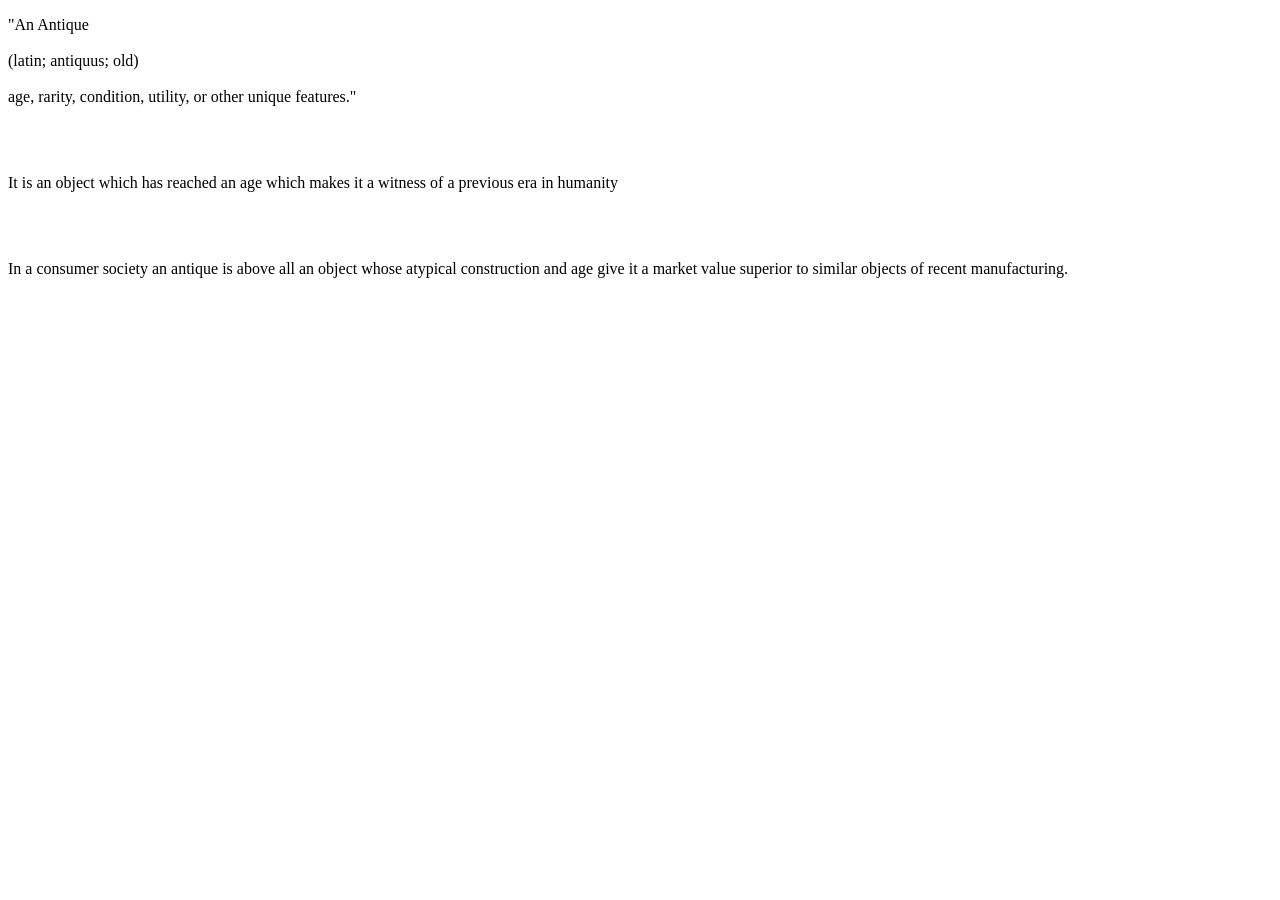
<file: 1-index.html>
<!DOCTYPE html>
<html lang="en">
	<head>
		<meta charset="UTF-8"
		<meta name="viewport content="width=device-width,initial-scale=1">
		<title> Antique Store </title>
	</head>
	<body>
	<p> 
	"An Antique
	&nbsp; <br>
	&nbsp; <br>
	(latin; antiquus; old)
	&nbsp; <br>
	&nbsp; <br>
	age, rarity, condition, utility, or other unique features."
	</p>
	&nbsp; <br>
	&nbsp; <br>
	<p>
	It is an object which has reached an age which 
	makes it a witness of a previous era in humanity
	</p>
	&nbsp; <br>
	&nbsp; <br>
	<p>
	In a consumer society an antique is above all an object 
	whose atypical construction and age give it a market
	value superior to similar objects of recent manufacturing.
	</p>
	</body>
</html>
</file>
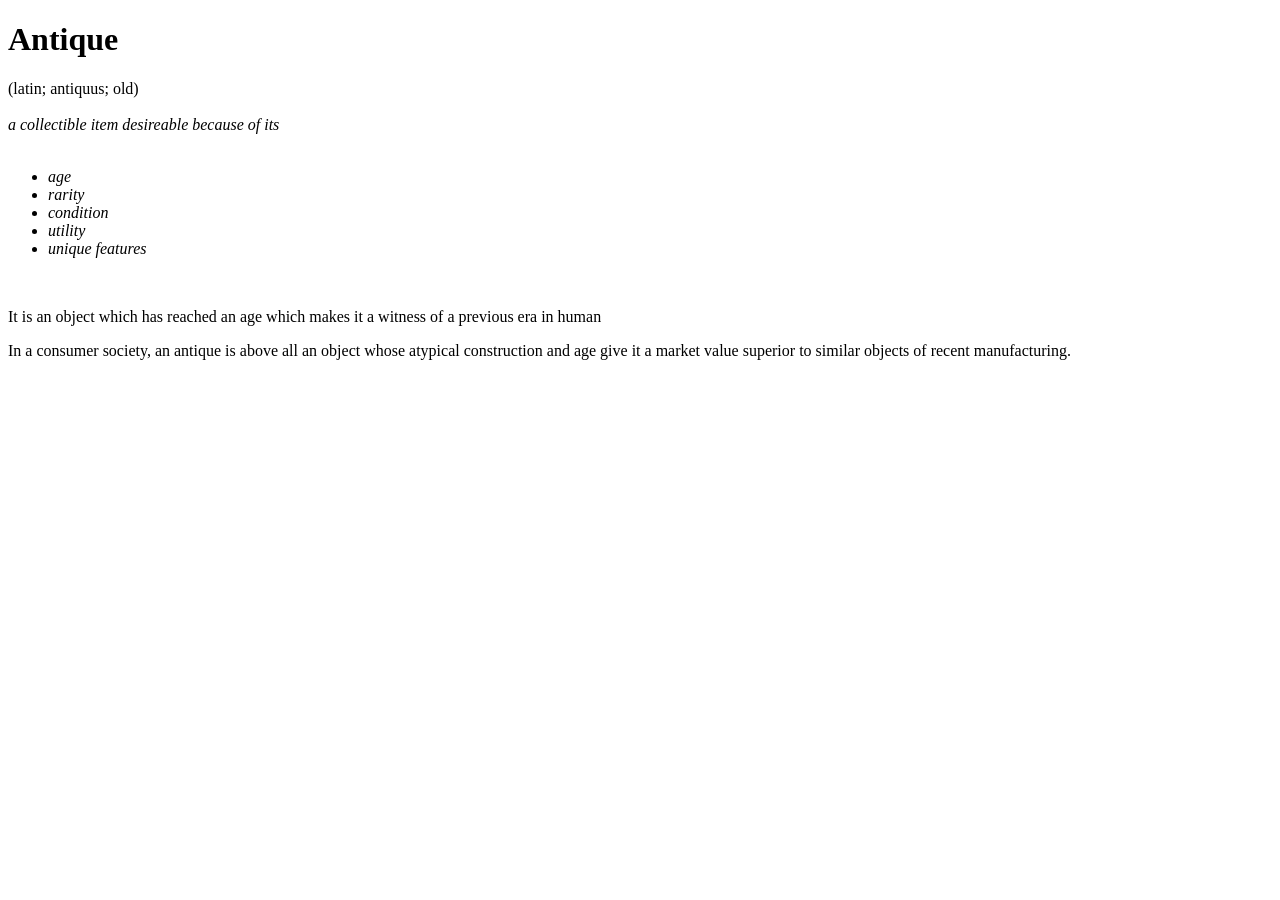
<file: 2-index.html>
<!DOCTYPE html>
<html lang="en">
	<head>
		<meta charset="UTF-8">
		<meta name="viewport" content="width=device-width,initial-scale=1">
		<title> Antique </title>
	</head>
	<body>
		<p>
		<h1><b> Antique </b></h1>
		(latin; antiquus; old)
		&nbsp; <br>
		&nbsp; <br>
		<i> a collectible item desireable because of its
		&nbsp; <br>
		&nbsp; <br>
		<ul>
		<li> age </li>
		<li> rarity </li>
		<li> condition </li>
		<li> utility </li>
		<li> unique features </li>
		</i>
		</ul>
		&nbsp; <br>
		<p><div> It is an object which has reached an age which makes it a 
		witness of a previous era in human </div></p>
		<p>
		In a consumer society, an antique is above all an object whose 
		atypical construction and age give it a market value superior to 
		similar objects of recent manufacturing.
		</p>
	</body>
</html>
</file>
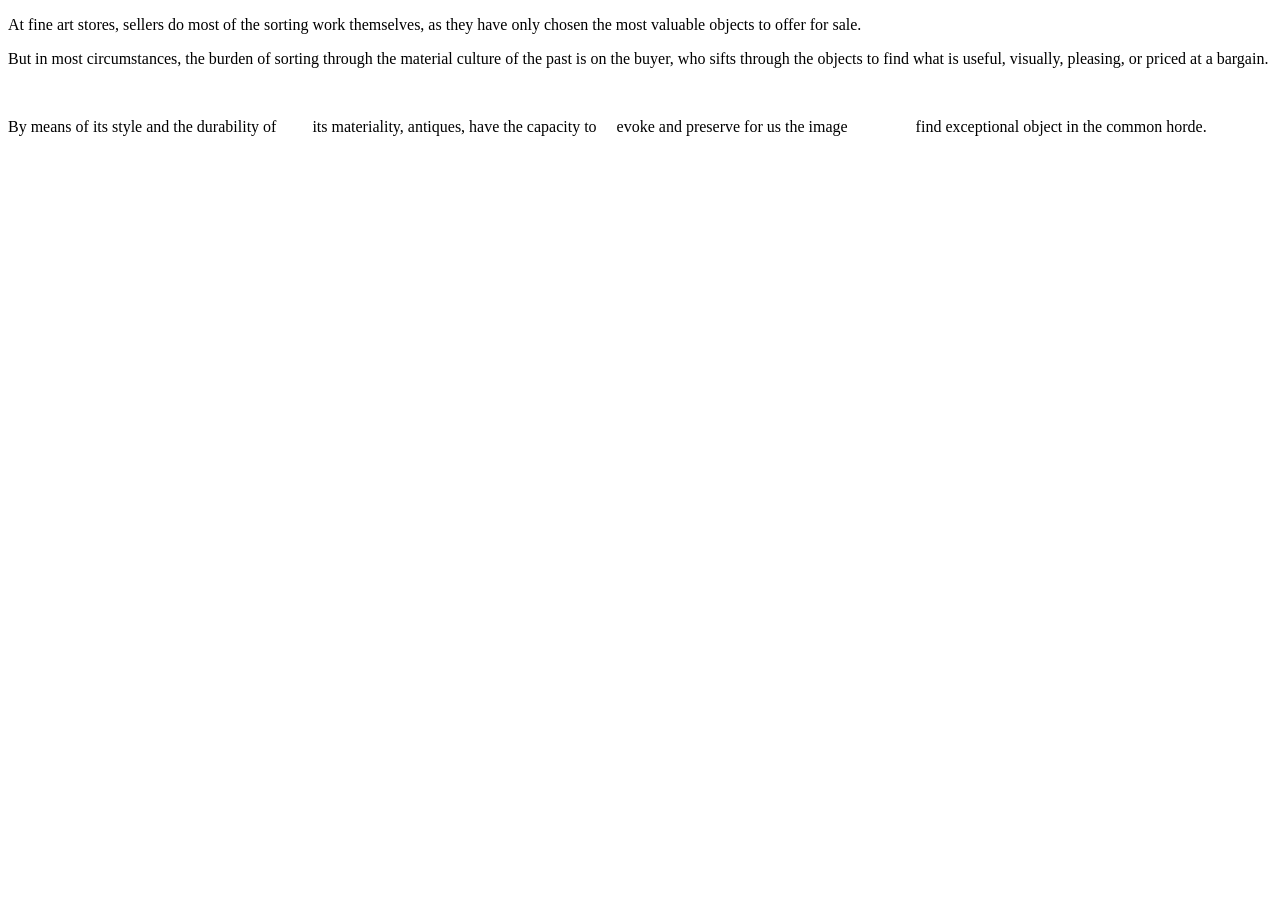
<file: 3-index.html>
<!DOCTYPE html>
<html lang="en">
	<head>
		<meta charset="UTF-8">
		<meta name="viewport" content="width=device-width,initial-scale=1">
		<title> Antique Store </title>
	</head>
	<body>
	<p>
	At fine art stores, sellers do most of the sorting work themselves, 
	as they have only chosen the most valuable objects to offer for sale.
	</p>
	<p>
	But in most circumstances, the burden of sorting through the material 
	culture of the past is on the buyer, who sifts through the objects 
	to find what is useful, visually, pleasing, or priced at a bargain.
	</p>
	<br>
	<p>
	By means of its style and the durability of
	&nbsp; &nbsp; &nbsp; &nbsp;
	its materiality, antiques, have the capacity to
	&nbsp; &nbsp;
	evoke and preserve for us the image
	&nbsp; &nbsp; &nbsp; &nbsp; &nbsp; &nbsp; &nbsp; &nbsp; 
	find exceptional object in the common horde.
	</p>
	</body>
</html>
</file>
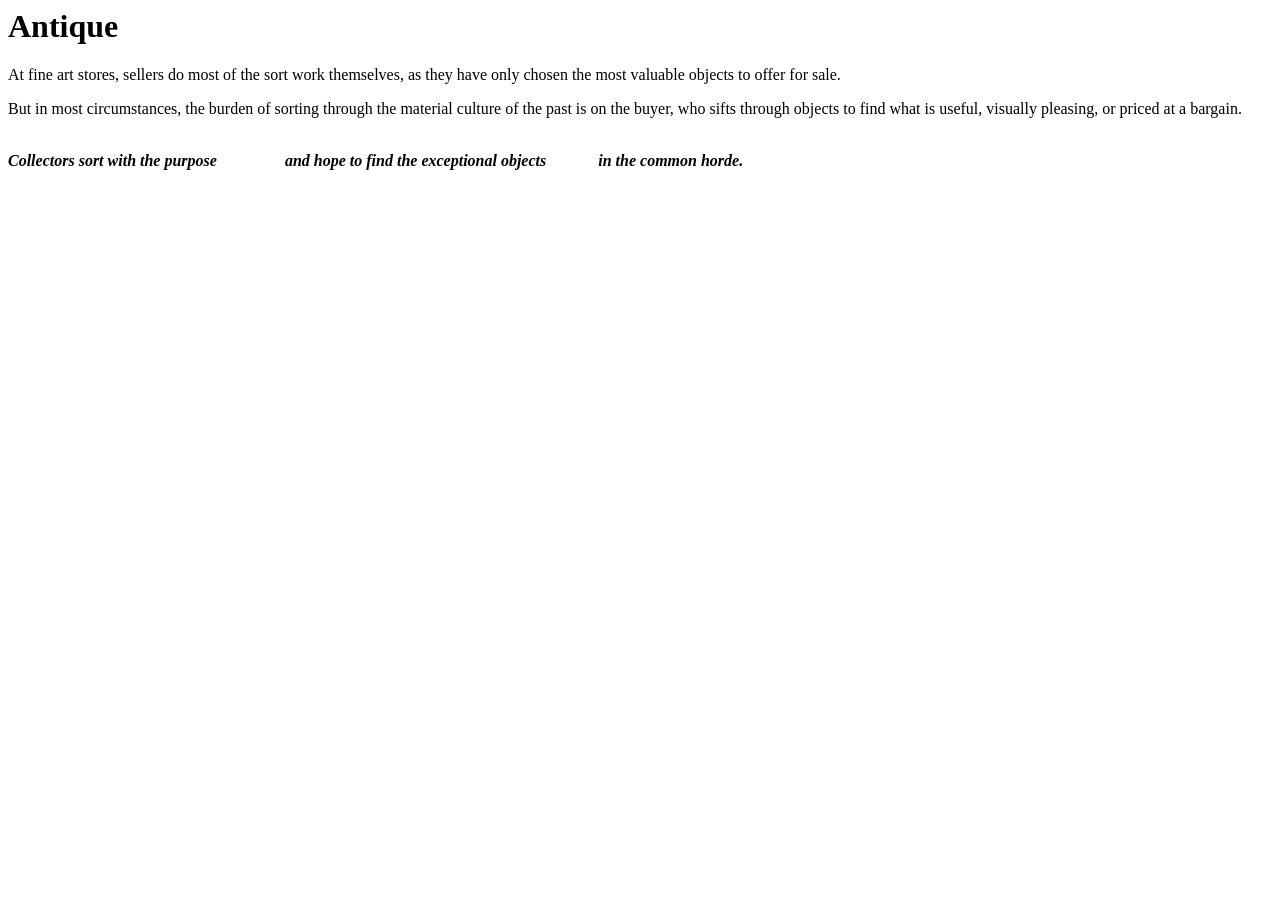
<file: 4-index.html>
<!DOCTYPE htm>
<html lang="en">
	<head>
		<meta charset=UTF-8">
		<meta name="viewport" content="width=device-width,initial-scale=1">
	</head>
	<body>
		<h1><b> Antique </b></h1>
		<p>
		At fine art stores, sellers do most of the sort work themselves, as 
		they have only chosen the most valuable objects to offer for sale.
		</p>
		<p>
		But in most circumstances, the burden of sorting through the material 
		culture of the past is on the buyer, who sifts through objects to 
		find what is useful, visually pleasing, or priced at a bargain.
		 </p>
		 <p>
		 <br>
		 <b><i> Collectors sort with the purpose 
		 &nbsp; &nbsp; &nbsp; &nbsp; &nbsp; &nbsp; &nbsp; &nbsp;
		 and hope to find the exceptional objects
		 &nbsp; &nbsp; &nbsp; &nbsp; &nbsp; &nbsp;
		 in the common horde. </i></b></p>
	</body>
</html>
</file>
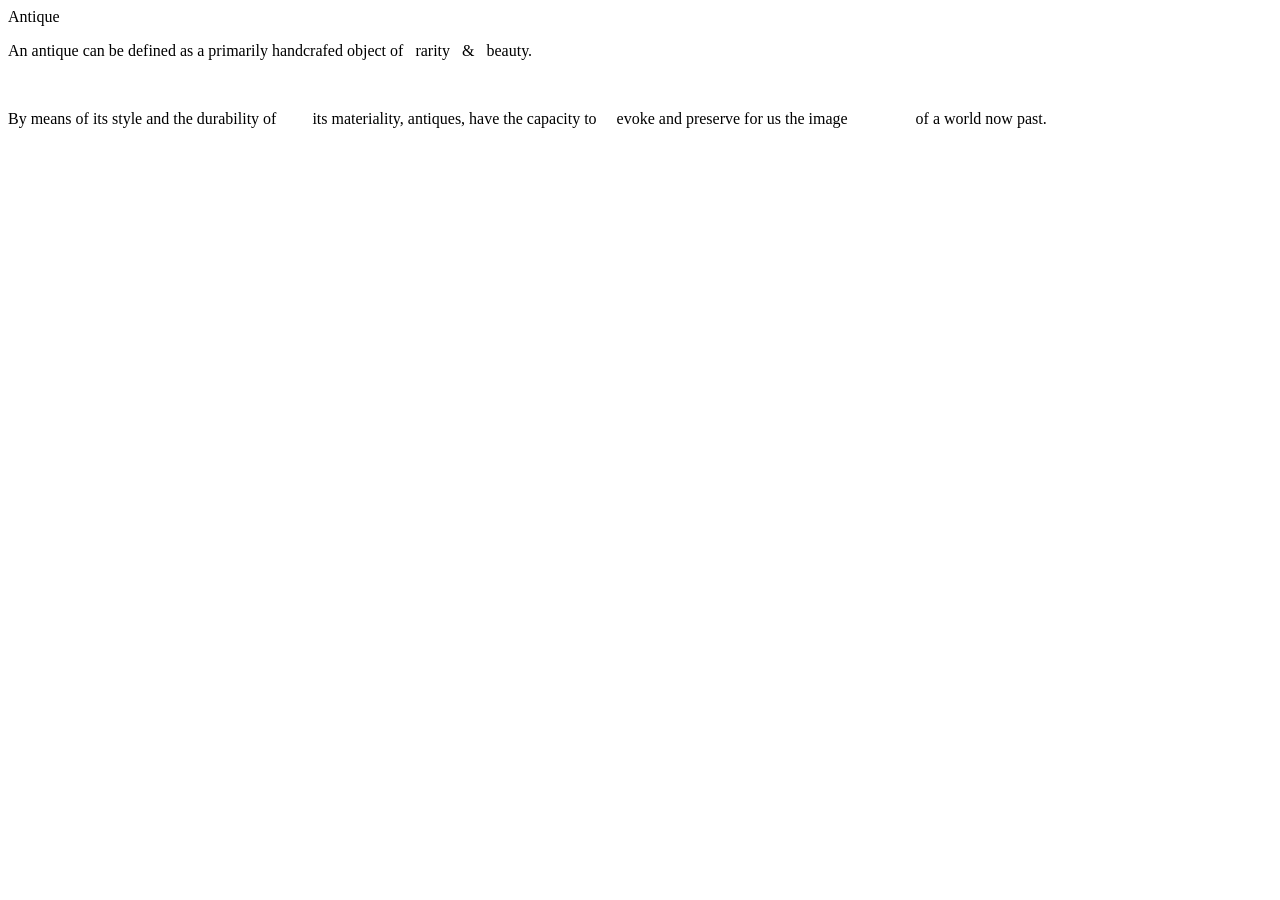
<file: 5-index.html>
<!DOCTYPE html>
<html lang="en">
	<head>
		<meta charset="UTF-8">
		<meta name="viewport" content="width=device-width,initial-scale=1">
		<title>Antique</title>
	</head>
	<header> Antique </header>
	<body>
		<p>
		An antique can be defined as a primarily handcrafed object of
		&nbsp; rarity &nbsp; & &nbsp; beauty.
		</p>
		<br>
		<p>
		By means of its style and the durability of
		&nbsp; &nbsp; &nbsp; &nbsp; 
		its materiality, antiques, have the capacity to
		&nbsp; &nbsp;
		evoke and preserve for us the image
		&nbsp; &nbsp; &nbsp; &nbsp; &nbsp; &nbsp; &nbsp; &nbsp;
		of a world now past.
		</p>
	</body>
</html>
</file>
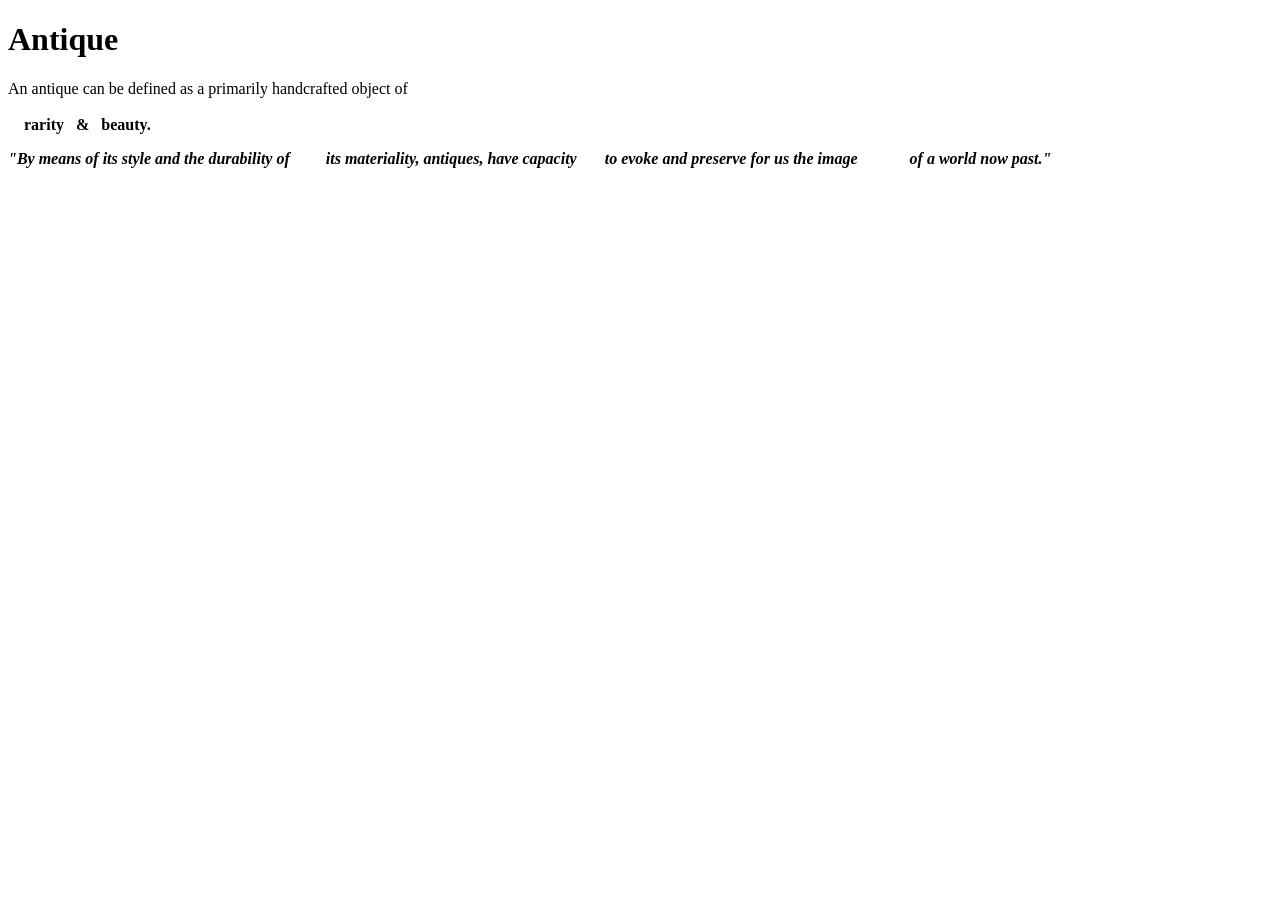
<file: 6-index.html>
<!DOCTYPE html>
<html lang="en">
	<head>
		<meta charset="UTF-8">
		<meta name="viewport" content="width=device-width,initial-scale=1">
		<title>Antique</title>
	</head>
		<header> <b> <h1> Antique </h1></b> </header>
	<body>
		<p>
		An antique can be defined as a primarily handcrafted object of
		<br>
		<br>
		<b> &nbsp; &nbsp; rarity &nbsp & &nbsp; beauty. <b>
		<br> </p>
		<p>
		<i>
		"By means of its style and the durability of
		&nbsp; &nbsp; &nbsp; &nbsp;
		its materiality, antiques, have capacity 
		&nbsp; &nbsp; &nbsp;
		to evoke and preserve for us the image
		&nbsp; &nbsp; &nbsp; &nbsp; &nbsp; &nbsp;
		of a world now past."
		</i>
		</p>
</html>
</file>
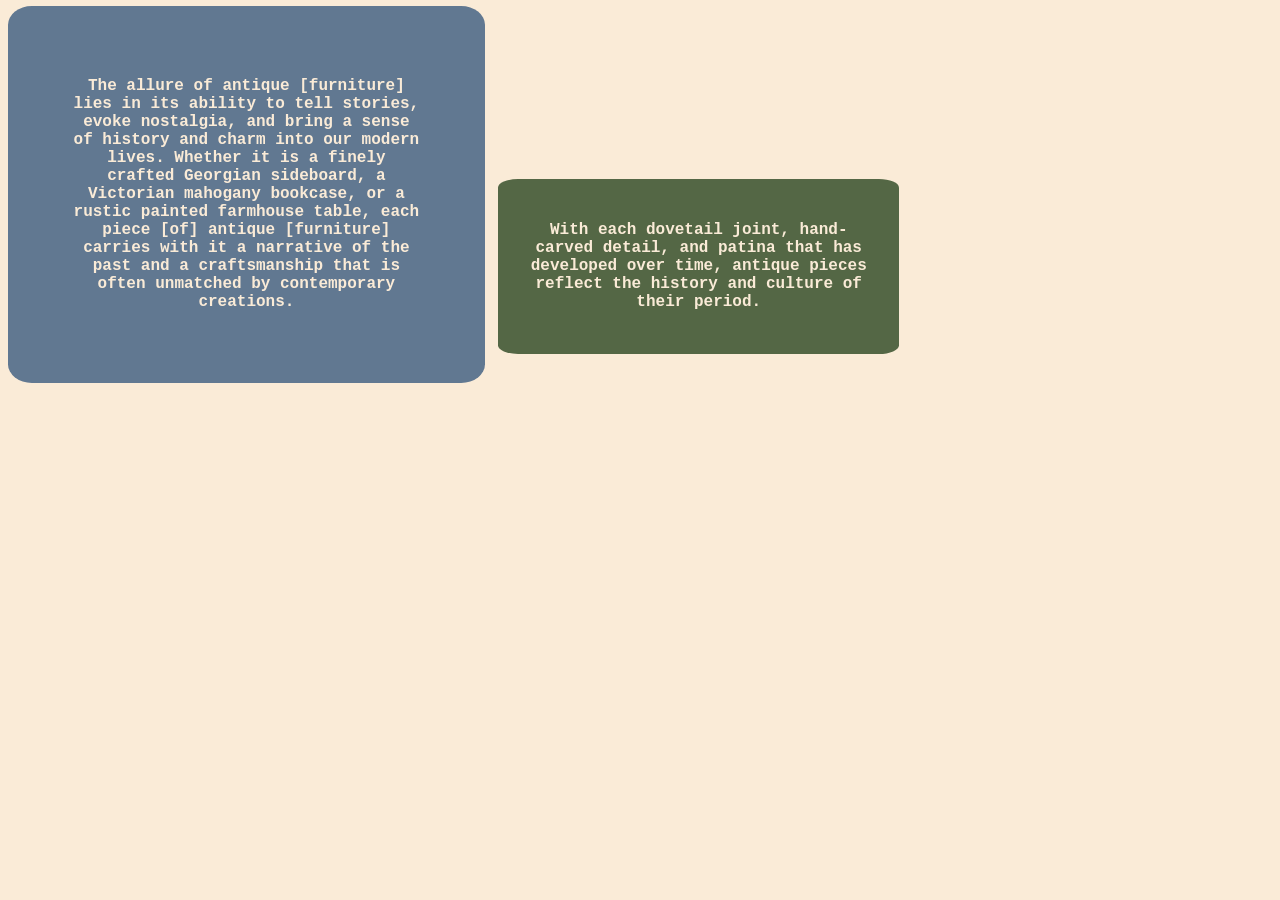
<file: 7-index.html>
<!DOCTYPE html>
<html lang="en">
    <head>
        <link rel="stylesheet" 
        href="2-style.css"
        <meta charset="UTF-8">
        <meta name="viewport" content="width=device-width,initial-scale=1">
        <title>Antiques</title>
    </head>
    <body>
        <div class="main box5"
        <p>
       <div class="main-box3"><p>The allure of antique [furniture] lies in its ability to tell stories, evoke nostalgia, and bring a sense of history and charm into our modern lives. Whether it is a finely crafted Georgian sideboard, a Victorian mahogany bookcase, or a rustic painted farmhouse table, each piece [of] antique [furniture] carries with it a narrative of the past and a craftsmanship that is often unmatched by contemporary creations.</p></div>
     <div class="main-box4"><p> With each dovetail joint, hand-carved detail, and patina that has developed over time, antique pieces reflect the history and culture of their period. </p></div>   
    </body>
</html>
</file>
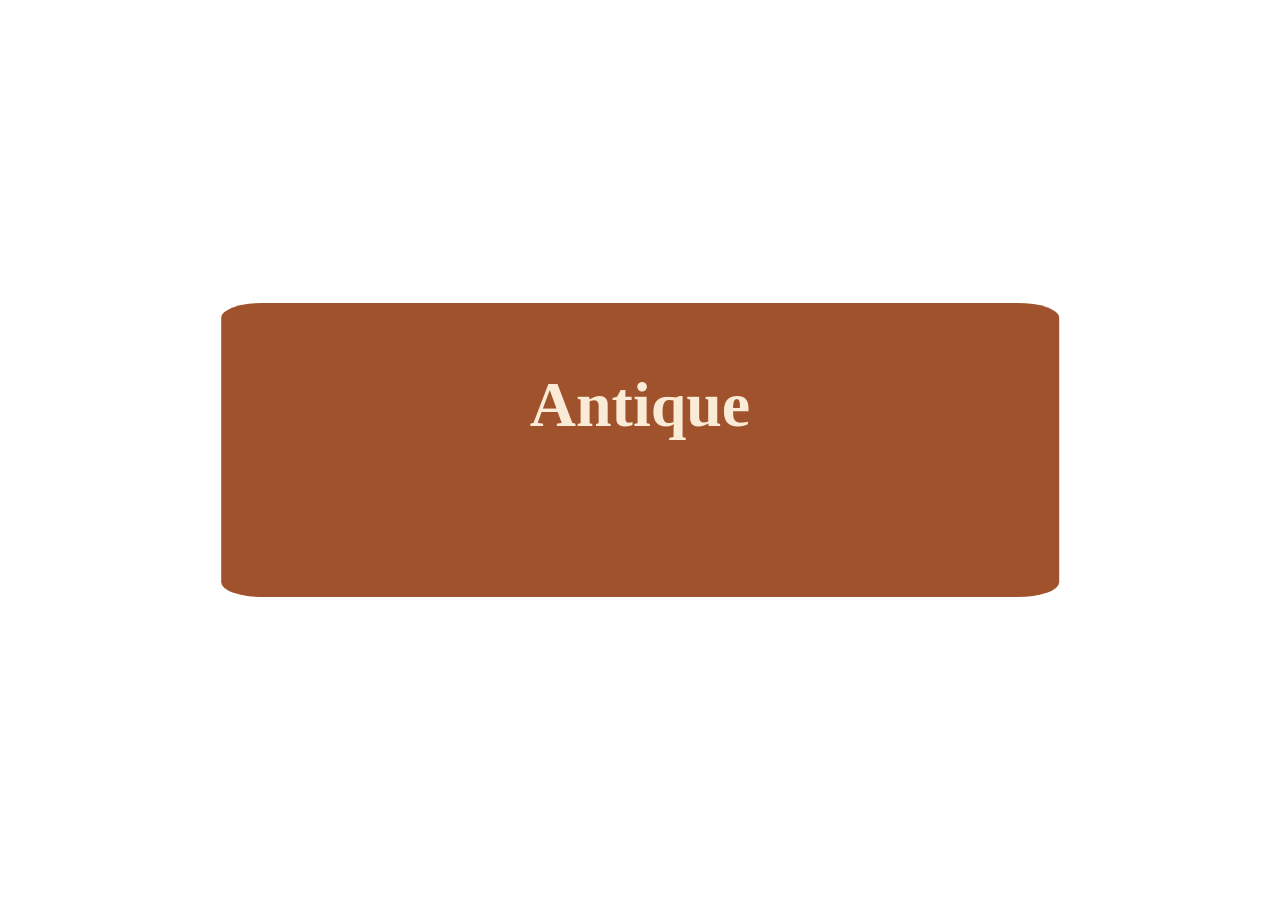
<file: First Page-Index.html>
<!DOCTYPE html>
<html lang="en">
    <head>
        <meta charset="UTF-8">
        <meta name="viewport" content="width=device-width,initial-scale=1">
        <link rel="stylesheet"
        href="First Page-Style.css">
        <title>Title</title>
    </head>
    <body>
        <div class="titlebox1">
        <p><h1>Antique</h1></p>
        </div>
    </body>
</html>
</file>
<file: 2-style.css>
body {
    background-color:antiquewhite;
}
*{margin:2px;
color:antiquewhite;
font-family:'Courier New', Courier, monospace;
font-weight:bold;
}
/* class names */
.main-box3{
    display:inline-block;
    position: relative;
    background: rgb(97,120,145);
    width:350px;
    height:250px;
    align-content:center;
    border-radius: 5%;
    text-align:center;
    padding: 5%;
}
.main-box4{
    display:inline-block;
    position: relative;
    background: rgb(84,103,69);
    width:350px;
    height:125px;
    align-content:center;
    border-radius: 5%;
    text-align: center;
    padding: 2%;
}
</file>
<file: First Page-Style.css>
body {
        height: 100vh;
        margin: 0;
        display: flex;
        justify-content: center;
        align-items: center;
        position:relative;
        overflow:hidden;
}
.background-image{
    position:absolute;
    inset:0;
    background-image: url("assets/images/i-spy-recovered.png");
            background-size: cover;
            background-repeat: no-repeat;
            background-position: center;
            animation: blur 30s ease-in-out infinite;
            z-index: -1;
}
.fraunces-uniquifier{
    font-family: "Fraunces", serif;
    font-optical-sizing: auto;
    font-weight: 700;
    font-style: normal;
    font-variation-settings:
      "SOFT" 2;
    font-variation-settings:
    "WONK" 2;
  }
.titlebox1 { 
    position: absolute;
    top: 50%;
    left: 50%;
    transform: translate(-50%, -50%);
    z-index:5;
    padding: 22px;
    height:250px;
    width: 62%;
    background-color: sienna;
    border-radius: 5%;
    text-align: center;
    font-size:xx-large;
    color: antiquewhite;
}
#overlay {
    position: relative;
    z-index: 10;
    width: 600px;
    display: flex;
    justify-content: center;
    align-items: center;
}
.frame-img {
  display: block;
  width: 100%;
}
.button{
background-color: antiquewhite;
  border:none;
  border-radius: 25%;
  color: rgb(41, 1, 16);
  padding: 12px 24px;
  text-align: center;
  text-decoration:dotted;
  display: inline-block;
  font-size: 30px;
  font-family: 'Courier New', Courier, monospace;
  font-weight: 800;
  cursor: pointer;
  transition:all 0.5s ease;
}
.button:hover {
    background-color: sienna;
    color: antiquewhite;
    transform: scale(1.1);
}
@keyframes blur {
    0% {filter: blur(0px);}
    25% {filter: blur(5px);}
    50% {filter: blur(10px);}
    75% {filter: blur(15px);}
    100% {filter: blur(20px);}
}
</file>
